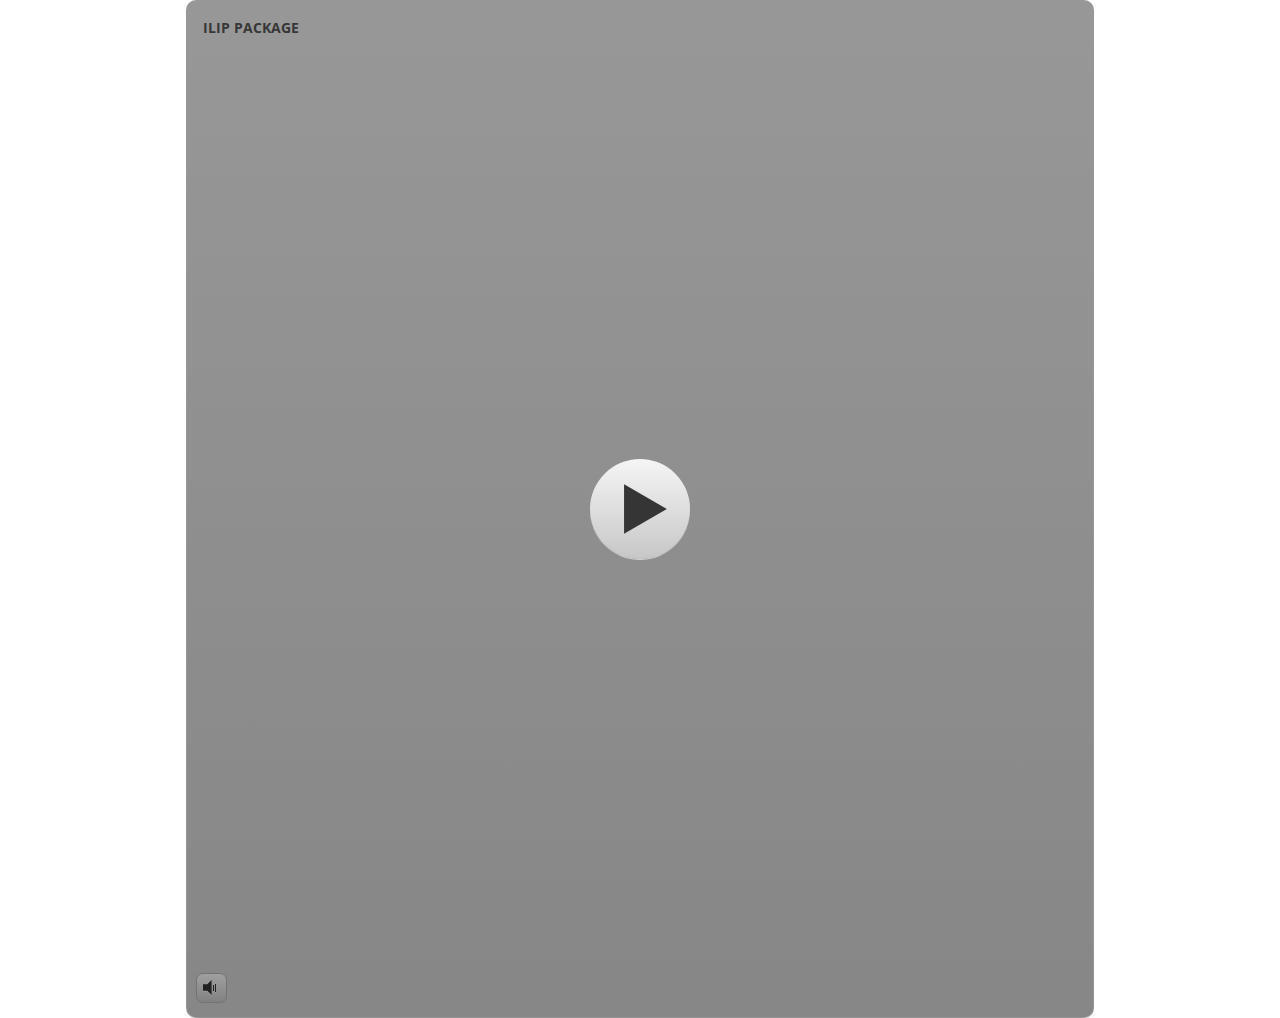
<file: index.html>
<!DOCTYPE html>
<html lang="en-US">
<head>
  <meta charset="utf-8">
  <!-- Created using Storyline 3 - http://www.articulate.com  -->
  <!-- version: 3.10.22406.0 -->
  <title>ILIP PACKAGE</title>
  <meta http-equiv="x-ua-compatible" content="IE=edge" />
  <meta name="viewport" content="width=device-width, initial-scale=1.0, user-scalable=no, shrink-to-fit=no, minimal-ui" />
  <meta name="apple-mobile-web-app-capable" content="yes" />
  <style>
    html, body { height: 100%; padding: 0; margin: 0 }
    #app { height: 100%; width: 100%; }
  </style>
  
  <script>window.THREE = { };</script>
</head>
<body style="background: #FFFFFF" class="cs-HTML theme-classic">
  <!-- 360 -->
  <script>!function(e){function n(e,i){return e.test(i)}function i(e){var i=e||navigator.userAgent,o=i.split("[FBAN");if(void 0!==o[1]&&(i=o[0]),this.apple={phone:n(t,i),ipod:n(d,i),tablet:!n(t,i)&&n(s,i),device:n(t,i)||n(d,i)||n(s,i)},this.amazon={phone:n(h,i),tablet:!n(h,i)&&n(a,i),device:n(h,i)||n(a,i)},this.android={phone:n(h,i)||n(b,i),tablet:!n(h,i)&&!n(b,i)&&(n(a,i)||n(r,i)),device:n(h,i)||n(a,i)||n(b,i)||n(r,i)},this.windows={phone:n(l,i),tablet:n(p,i),device:n(l,i)||n(p,i)},this.other={blackberry:n(f,i),blackberry10:n(u,i),opera:n(c,i),firefox:n(A,i),chrome:n(w,i),device:n(f,i)||n(u,i)||n(c,i)||n(A,i)||n(w,i)},this.seven_inch=n(v,i),this.any=this.apple.device||this.android.device||this.windows.device||this.other.device||this.seven_inch,this.phone=this.apple.phone||this.android.phone||this.windows.phone,this.tablet=this.apple.tablet||this.android.tablet||this.windows.tablet,"undefined"==typeof window)return this}function o(){var e=new i;return e.Class=i,e}var t=/iPhone/i,d=/iPod/i,s=/iPad/i,b=/(?=.*\bAndroid\b)(?=.*\bMobile\b)/i,r=/Android/i,h=/(?=.*\bAndroid\b)(?=.*\bSD4930UR\b)/i,a=/(?=.*\bAndroid\b)(?=.*\b(?:KFOT|KFTT|KFJWI|KFJWA|KFSOWI|KFTHWI|KFTHWA|KFAPWI|KFAPWA|KFARWI|KFASWI|KFSAWI|KFSAWA)\b)/i,l=/IEMobile/i,p=/(?=.*\bWindows\b)(?=.*\bARM\b)/i,f=/BlackBerry/i,u=/BB10/i,c=/Opera Mini/i,w=/(CriOS|Chrome)(?=.*\bMobile\b)/i,A=/(?=.*\bFirefox\b)(?=.*\bMobile\b)/i,v=new RegExp("(?:Nexus 7|BNTV250|Kindle Fire|Silk|GT-P1000)","i");"undefined"!=typeof module&&module.exports&&"undefined"==typeof window?module.exports=i:"undefined"!=typeof module&&module.exports&&"undefined"!=typeof window?module.exports=o():"function"==typeof define&&define.amd?define("isMobile",[],e.isMobile=o()):e.isMobile=o()}(this);
    window.isMobile.apple.tablet = window.isMobile.apple.tablet ||
      (navigator.platform === 'MacIntel' && navigator.maxTouchPoints > 1);
    window.isMobile.apple.device = window.isMobile.apple.device || window.isMobile.apple.tablet;
    window.isMobile.tablet = window.isMobile.tablet || window.isMobile.apple.tablet;
    window.isMobile.any = window.isMobile.any || window.isMobile.apple.tablet;
  </script>

  <div id="focus-sink" aria-hidden="true" tabIndex=-1"></div>

  <div id="preso"></div>
  <script>
    window.DS = {};
    window.globals = {
      DATA_PATH_BASE: '',
      HAS_FRAME: true,
      HAS_SLIDE: true,

      lmsPresent: true,
      tinCanPresent: false,
      cmi5Present: false,
      aoSupport: false,
      scale: 'noscale',
      captureRc: false,
      browserSize: 'optimal',
      bgColor: '#FFFFFF',
      features: '',
      themeName: 'classic',
      preloaderColor: '#FFFFFF',
      suppressAnalytics: false,
      productChannel: 'perpetual',
      publishSource: 'storyline',
      aid: '',
      cid: 'a5cf6a0e-8867-47a8-89ee-913039ba1c52',
      playerVersion: '3.10.22406.0',
      maxIosVideoElements: 5,

      
      parseParams: function(qs) {
        if (window.globals.parsedParams != null) {
          return window.globals.parsedParams;
        }
        qs = (qs || window.location.search.substr(1)).split('+').join(' ');
        var params = {},
            tokens,
            re = /[?&]?([^=]+)=([^&]*)/g;

        while (tokens = re.exec(qs)) {
          params[decodeURIComponent(tokens[1]).trim()] =
            decodeURIComponent(tokens[2]).trim();
        }
        window.globals.parsedParams = params;
        return params;
      }

    };

    (function() {

      var classTypes = [ 'desktop', 'mobile', 'phone', 'tablet' ];

      var addDeviceClasses = function(prefix, testObj) {
        var curr, i;
        for (i = 0; i < classTypes.length; i++) {
          curr = classTypes[i];
          if (testObj[curr]) {
            document.body.classList.add(prefix + curr);
          }
        }
      };

      var params = window.globals.parseParams(),
          isDevicePreview = params.devicepreview === '1',
          isPhoneOverride = params.deviceType === 'phone' || (isDevicePreview && params.phone == '1'),
          isTabletOverride = (params.deviceType === 'tablet' || isDevicePreview) && !isPhoneOverride,
          isMobileOverride = isPhoneOverride || isTabletOverride;

      var deviceView = {
        desktop: !window.isMobile.any && !isMobileOverride,
        mobile: window.isMobile.any || isMobileOverride,
        phone: isPhoneOverride || (window.isMobile.phone && !isTabletOverride),
        tablet: isTabletOverride || window.isMobile.tablet
      };

      window.globals.deviceView = deviceView;
      window.isMobile.desktop = !window.isMobile.any;
      window.isMobile.mobile = window.isMobile.any;

      addDeviceClasses('view-', deviceView);

    })();
  </script>
  
  <script src='story_content/user.js' type=text/javascript></script>
  <div class="slide-loader"></div>

  <script type="text/javascript">
    if (window.globals.deviceView.isMobile) { var doc = document, loader = doc.body.querySelector('.slide-loader'); [ 1, 2, 3 ].forEach(function(n) { var d = doc.createElement('div'); d.style.backgroundColor = window.globals.preloaderColor; d.classList.add('mobile-loader-dot'); d.classList.add('dot' + n); loader.appendChild(d); }); }
  </script>

  <div class="mobile-load-title-overlay" style="display: none">
    <div class="mobile-load-title">ILIP PACKAGE</div>
  </div>

  <div class="mobile-chrome-warning"></div>

  <script>
    
    if (window.autoSpider && window.vInterfaceObject) {
      document.querySelector('.mobile-load-title-overlay').style.display = 'none';
    }
  </script>

  

  <link rel="stylesheet" href="html5/data/css/output.min.css" data-noprefix />
</body>
<script src="html5/lib/scripts/ds-bootstrap.min.js"></script>
</html>
</file>
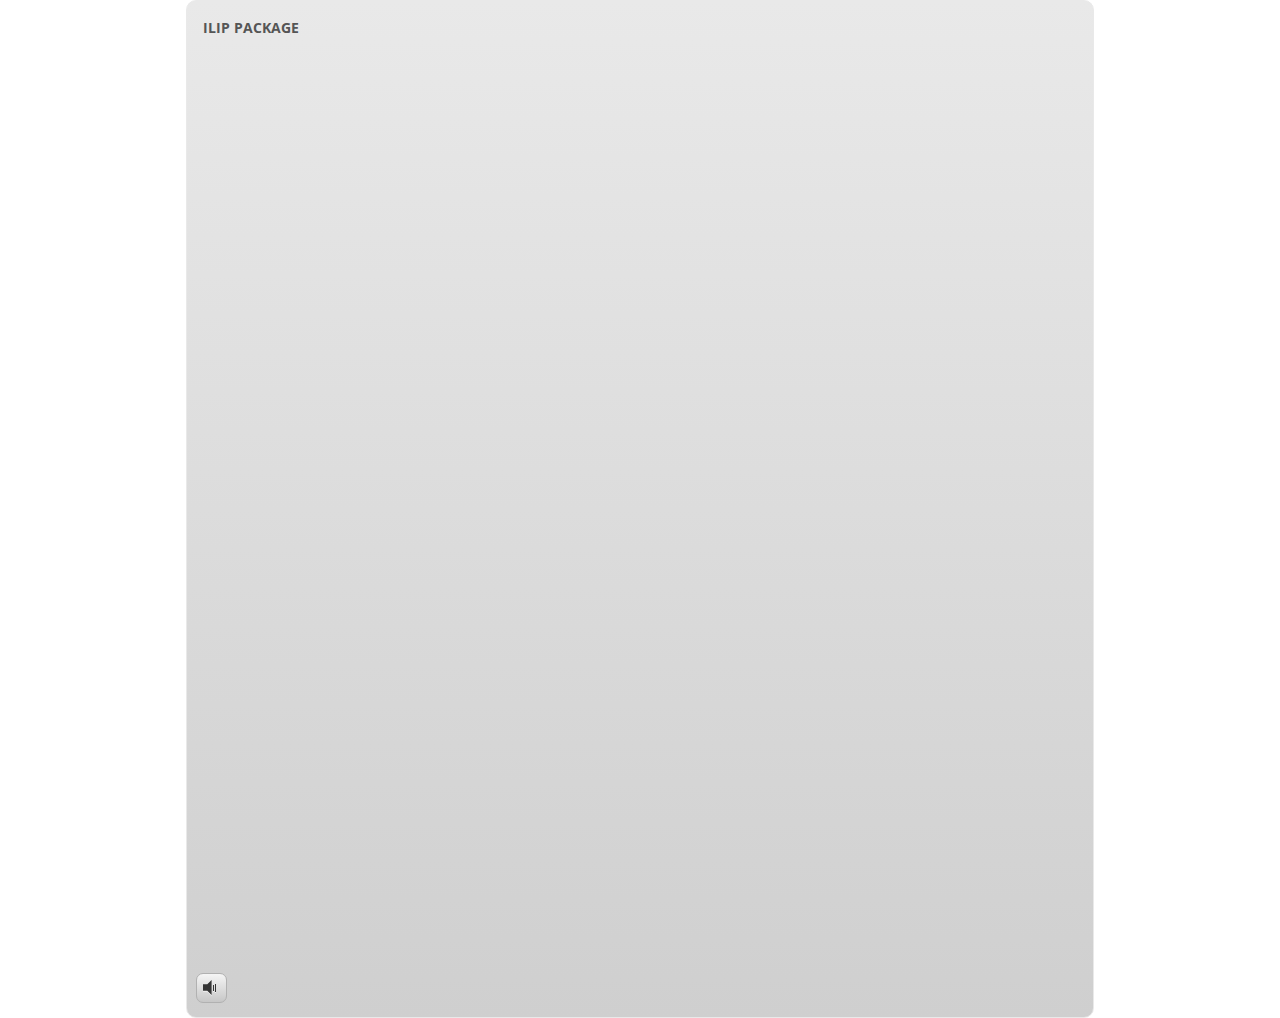
<file: index_lms.html>
<!DOCTYPE html>
<html lang="en-US">
<head>
  <meta charset="utf-8">
  <!-- Created using Storyline 3 - http://www.articulate.com  -->
  <!-- version: 3.10.22406.0 -->
  <title>ILIP PACKAGE</title>
  <meta http-equiv="x-ua-compatible" content="IE=edge" />
  <meta name="viewport" content="width=device-width, initial-scale=1.0, user-scalable=no, shrink-to-fit=no, minimal-ui" />
  <meta name="apple-mobile-web-app-capable" content="yes" />
  <style>
    html, body { height: 100%; padding: 0; margin: 0 }
    #app { height: 100%; width: 100%; }
  </style>
  <script src="lms/APIConstants.js" charset="utf-8"></script>
        <script src="lms/Configuration.js" charset="utf-8"></script>
        <script src="lms/UtilityFunctions.js" charset="utf-8"></script>
        <script src="lms/SCORM2004Functions.js" charset="utf-8"></script>
        <script src="lms/SCORMFunctions.js" charset="utf-8"></script>
        <script src="lms/AICCFunctions.js" charset="utf-8"></script>
        <script src="lms/NONEFunctions.js" charset="utf-8"></script>
        <script src="lms/LMSAPI.js" charset="utf-8"></script>
        <script src="lms/API.js" charset="utf-8"></script>

        <script>
          strContentLocation = "story.html";
          window.scormdriver_content = window;
          function LoadContent(){}
        </script>
  <script>window.THREE = { };</script>
</head>
<body style="background: #FFFFFF" class="cs-HTML theme-classic">
  <!-- 360 -->
  <script>!function(e){function n(e,i){return e.test(i)}function i(e){var i=e||navigator.userAgent,o=i.split("[FBAN");if(void 0!==o[1]&&(i=o[0]),this.apple={phone:n(t,i),ipod:n(d,i),tablet:!n(t,i)&&n(s,i),device:n(t,i)||n(d,i)||n(s,i)},this.amazon={phone:n(h,i),tablet:!n(h,i)&&n(a,i),device:n(h,i)||n(a,i)},this.android={phone:n(h,i)||n(b,i),tablet:!n(h,i)&&!n(b,i)&&(n(a,i)||n(r,i)),device:n(h,i)||n(a,i)||n(b,i)||n(r,i)},this.windows={phone:n(l,i),tablet:n(p,i),device:n(l,i)||n(p,i)},this.other={blackberry:n(f,i),blackberry10:n(u,i),opera:n(c,i),firefox:n(A,i),chrome:n(w,i),device:n(f,i)||n(u,i)||n(c,i)||n(A,i)||n(w,i)},this.seven_inch=n(v,i),this.any=this.apple.device||this.android.device||this.windows.device||this.other.device||this.seven_inch,this.phone=this.apple.phone||this.android.phone||this.windows.phone,this.tablet=this.apple.tablet||this.android.tablet||this.windows.tablet,"undefined"==typeof window)return this}function o(){var e=new i;return e.Class=i,e}var t=/iPhone/i,d=/iPod/i,s=/iPad/i,b=/(?=.*\bAndroid\b)(?=.*\bMobile\b)/i,r=/Android/i,h=/(?=.*\bAndroid\b)(?=.*\bSD4930UR\b)/i,a=/(?=.*\bAndroid\b)(?=.*\b(?:KFOT|KFTT|KFJWI|KFJWA|KFSOWI|KFTHWI|KFTHWA|KFAPWI|KFAPWA|KFARWI|KFASWI|KFSAWI|KFSAWA)\b)/i,l=/IEMobile/i,p=/(?=.*\bWindows\b)(?=.*\bARM\b)/i,f=/BlackBerry/i,u=/BB10/i,c=/Opera Mini/i,w=/(CriOS|Chrome)(?=.*\bMobile\b)/i,A=/(?=.*\bFirefox\b)(?=.*\bMobile\b)/i,v=new RegExp("(?:Nexus 7|BNTV250|Kindle Fire|Silk|GT-P1000)","i");"undefined"!=typeof module&&module.exports&&"undefined"==typeof window?module.exports=i:"undefined"!=typeof module&&module.exports&&"undefined"!=typeof window?module.exports=o():"function"==typeof define&&define.amd?define("isMobile",[],e.isMobile=o()):e.isMobile=o()}(this);
    window.isMobile.apple.tablet = window.isMobile.apple.tablet ||
      (navigator.platform === 'MacIntel' && navigator.maxTouchPoints > 1);
    window.isMobile.apple.device = window.isMobile.apple.device || window.isMobile.apple.tablet;
    window.isMobile.tablet = window.isMobile.tablet || window.isMobile.apple.tablet;
    window.isMobile.any = window.isMobile.any || window.isMobile.apple.tablet;
  </script>

  <div id="focus-sink" aria-hidden="true" tabIndex=-1"></div>

  <div id="preso"></div>
  <script>
    window.DS = {};
    window.globals = {
      DATA_PATH_BASE: '',
      HAS_FRAME: true,
      HAS_SLIDE: true,

      lmsPresent: true,
      tinCanPresent: false,
      cmi5Present: false,
      aoSupport: false,
      scale: 'noscale',
      captureRc: false,
      browserSize: 'optimal',
      bgColor: '#FFFFFF',
      features: '',
      themeName: 'classic',
      preloaderColor: '#FFFFFF',
      suppressAnalytics: false,
      productChannel: 'perpetual',
      publishSource: 'storyline',
      aid: '',
      cid: 'a5cf6a0e-8867-47a8-89ee-913039ba1c52',
      playerVersion: '3.10.22406.0',
      maxIosVideoElements: 5,

      
      parseParams: function(qs) {
        if (window.globals.parsedParams != null) {
          return window.globals.parsedParams;
        }
        qs = (qs || window.location.search.substr(1)).split('+').join(' ');
        var params = {},
            tokens,
            re = /[?&]?([^=]+)=([^&]*)/g;

        while (tokens = re.exec(qs)) {
          params[decodeURIComponent(tokens[1]).trim()] =
            decodeURIComponent(tokens[2]).trim();
        }
        window.globals.parsedParams = params;
        return params;
      }

    };

    (function() {

      var classTypes = [ 'desktop', 'mobile', 'phone', 'tablet' ];

      var addDeviceClasses = function(prefix, testObj) {
        var curr, i;
        for (i = 0; i < classTypes.length; i++) {
          curr = classTypes[i];
          if (testObj[curr]) {
            document.body.classList.add(prefix + curr);
          }
        }
      };

      var params = window.globals.parseParams(),
          isDevicePreview = params.devicepreview === '1',
          isPhoneOverride = params.deviceType === 'phone' || (isDevicePreview && params.phone == '1'),
          isTabletOverride = (params.deviceType === 'tablet' || isDevicePreview) && !isPhoneOverride,
          isMobileOverride = isPhoneOverride || isTabletOverride;

      var deviceView = {
        desktop: !window.isMobile.any && !isMobileOverride,
        mobile: window.isMobile.any || isMobileOverride,
        phone: isPhoneOverride || (window.isMobile.phone && !isTabletOverride),
        tablet: isTabletOverride || window.isMobile.tablet
      };

      window.globals.deviceView = deviceView;
      window.isMobile.desktop = !window.isMobile.any;
      window.isMobile.mobile = window.isMobile.any;

      addDeviceClasses('view-', deviceView);

    })();
  </script>
  
  <script src='story_content/user.js' type=text/javascript></script>
  <div class="slide-loader"></div>

  <script type="text/javascript">
    if (window.globals.deviceView.isMobile) { var doc = document, loader = doc.body.querySelector('.slide-loader'); [ 1, 2, 3 ].forEach(function(n) { var d = doc.createElement('div'); d.style.backgroundColor = window.globals.preloaderColor; d.classList.add('mobile-loader-dot'); d.classList.add('dot' + n); loader.appendChild(d); }); }
  </script>

  <div class="mobile-load-title-overlay" style="display: none">
    <div class="mobile-load-title">ILIP PACKAGE</div>
  </div>

  <div class="mobile-chrome-warning"></div>

  <script>
    
    if (window.autoSpider && window.vInterfaceObject) {
      document.querySelector('.mobile-load-title-overlay').style.display = 'none';
    }
  </script>

  <iframe name="AICCComm" src="lms/AICCComm.html" style="display:none;"></iframe>
        <iframe name="rusticisoftware_aicc_results" src="lms/blank.html" style="display:none;"></iframe>
        <iframe name="NothingFrame" src="lms/blank.html" style="display:none;"></iframe>

  <link rel="stylesheet" href="html5/data/css/output.min.css" data-noprefix />
</body>
<script src="html5/lib/scripts/ds-bootstrap.min.js"></script>
</html>
</file>
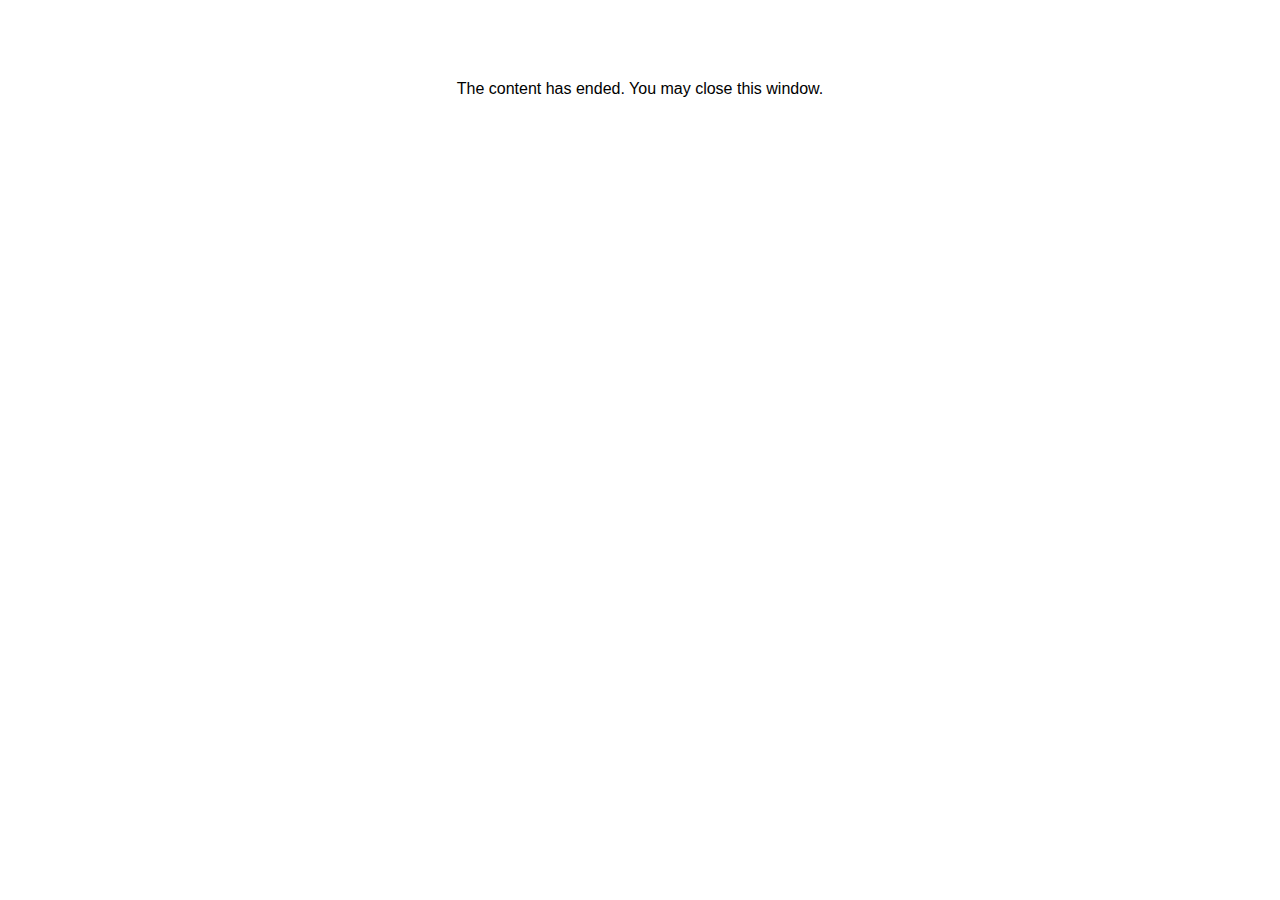
<file: lms/goodbye.html>
<html><body bgcolor="#ffffff">
<center>
<br><br><br><br><font face="Open Sans, articulate, tahoma, arial" size="3" color: "#333333">
The content has ended. You may close this window.
</font>
</center>
</body></html>
</file>
<file: html5/data/css/output.min.css>
@font-face {
  font-family: 'Open SansBold CharsBold1AB02ED8';
  src: url('[data-uri]');
  font-style: normal;
  font-weight: normal;
}
@font-face {
  font-family: 'Open Sans Charset1_ 6dB3572785C';
  src: url('[data-uri]');
  font-style: normal;
  font-weight: normal;
}
@font-face {
  font-family: 'Open SansBoldItalItalic36FFF77D';
  src: url('[data-uri]');
  font-style: normal;
  font-weight: normal;
}
@font-face {
  font-family: 'Arial Charset1_ 5a3u0raD8C76E38';
  src: url('[data-uri]');
  font-style: normal;
  font-weight: normal;
}
@font-face {
  font-family: 'Wingdings Charset1_ 61n70E93964';
  src: url('[data-uri]');
  font-style: normal;
  font-weight: normal;
}
@font-face {
  font-family: 'Times New RomanBoldBold8F71B711';
  src: url('[data-uri]');
  font-style: normal;
  font-weight: normal;
}
@font-face {
  font-family: 'Times New Roman Charset0B561631';
  src: url('[data-uri]');
  font-style: normal;
  font-weight: normal;
}
@font-face {
  font-family: 'Times New RomanItItalic9714D1B6';
  src: url('[data-uri]');
  font-style: normal;
  font-weight: normal;
}
@font-face {
  font-family: 'Open Sans Charset0_v9TY33EDE6F2';
  src: url('[data-uri]');
  font-style: normal;
  font-weight: normal;
}
@font-face {
  font-family: 'Open SansBold CharsBoldE47A47C6';
  src: url('[data-uri]');
  font-style: normal;
  font-weight: normal;
}
.cs-npnxnanbnsnfns00000000101 .cs-infopanel  {
  box-shadow: 0 1px 0 rgba(184, 184, 184, 1);
  background: rgba(255, 255, 255, 1);
}
.cs-npnxnanbnsnfns00000000101 .cs-infopanel .cs-link {
  color: rgba(124, 34, 128, 1);
}
.cs-npnxnanbnsnfns00000000101 .cs-infopanel .cs-link:hover {
  color: rgba(0, 0, 238, 1);
}
.cs-npnxnanbnsnfns00000000101 .cs-infopanel .cs-name {
  color: rgba(68, 68, 68, 1);
}
.cs-npnxnanbnsnfns00000000101 .cs-infopanel .cs-title {
  color: rgba(153, 153, 153, 1);
}
.cs-npnxnanbnsnfns00000000101 .cs-infopanelpopup  {
  box-shadow: 0 1px 0 rgba(184, 184, 184, 1);
  background: linear-gradient(180deg, rgba(233, 233, 233, 1) 0%, rgba(207, 207, 207, 1) 100%);
}
.cs-npnxnanbnsnfns00000000101 .cs-infopanelpopup .cs-link {
  color: rgba(124, 34, 128, 1);
}
.cs-npnxnanbnsnfns00000000101 .cs-infopanelpopup .cs-link:hover {
  color: rgba(0, 0, 238, 1);
}
.cs-npnxnanbnsnfns00000000101 .cs-infopanelpopup .cs-name {
  color: rgba(68, 68, 68, 1);
}
.cs-npnxnanbnsnfns00000000101 .cs-infopanelpopup .cs-bio {
  color: rgba(153, 153, 153, 1);
}
.cs-npnxnanbnsnfns00000000101 .cs-timer  {
  color: rgba(85, 85, 85, 1);
}
.cs-npnxnanbnsnfns00000000101 .cs-duration stop:first-child {
  stop-color: rgba(0, 215, 255, 1);
}
.cs-npnxnanbnsnfns00000000101 .cs-duration stop:last-child {
  stop-color: rgba(0, 171, 255, 1);
}
.cs-npnxnanbnsnfns00000000101 .cs-elapsed stop:first-child {
  stop-color: rgba(254, 227, 71, 1);
}
.cs-npnxnanbnsnfns00000000101 .cs-elapsed stop:last-child {
  stop-color: rgba(252, 204, 42, 1);
}
.cs-npnxnanbnsnfns00000000101 .cs-timer .cs-pie .cs-innerstroke {
  stroke: rgba(199, 199, 199, 1);
}
.cs-npnxnanbnsnfns00000000101 .cs-timer .cs-pie .cs-innerborder {
  stroke: rgba(255, 255, 255, 1);
}
.cs-npnxnanbnsnfns00000000101 .cs-window  {
  box-shadow: 0 8px 5px rgba(0, 0, 0, 0.2);
  border-color: rgba(234, 234, 234, 1);
  background: rgba(243, 243, 243, 1);
  color: rgba(85, 85, 85, 1);
}
.cs-npnxnanbnsnfns00000000101 .cs-window .cs-diva {
  border-color: rgba(247, 247, 247, 1);
}
.cs-npnxnanbnsnfns00000000101 .cs-window .cs-divb {
  border-color: rgba(211, 211, 211, 1);
}
.cs-npnxnanbnsnfns00000000101 .cs-editor .cs-editor-slide {
  color: rgba(85, 85, 85, 1);
}
.cs-npnxnanbnsnfns00000000101 .cs-editor .cs-editor-html {
  color: rgba(68, 68, 68, 1);
}
.cs-npnxnanbnsnfns00000000101 .cs-editor .cs-editor-button {
  text-shadow: 0 1px 0 rgba(240, 240, 240, 1);
  color: rgba(53, 53, 53, 1);
  border-color: rgba(177, 177, 177, 1);
  background: linear-gradient(180deg, rgba(245, 245, 245, 1) 0%, rgba(199, 199, 199, 1) 100%);
}
.cs-npnxnanbnsnfns00000000101 .cs-editor .cs-editor-button:hover {
  background: linear-gradient(180deg, rgba(242, 242, 242, 1) 0%, rgba(175, 175, 175, 1) 100%);
}
.cs-npnxnanbnsnfns00000000101 .cs-editor .cs-editor-button:active {
  background: linear-gradient(180deg, rgba(199, 199, 199, 1) 0%, rgba(244, 244, 244, 1) 100%);
}
.cs-npnxnanbnsnfns00000000101 .cs-listitem  {
  color: rgba(53, 53, 53, 1);
  border-color: rgba(223, 223, 223, 1);
}
.cs-npnxnanbnsnfns00000000101 .cs-listitem.cs-viewed {
  color: rgba(144, 144, 144, 1);
}
.cs-npnxnanbnsnfns00000000101 .cs-listitem.cs-selected {
  color: rgba(53, 53, 53, 1);
  background: rgba(192, 226, 241, 1);
}
.cs-npnxnanbnsnfns00000000101 .cs-listitem.cs-selected:hover {
  background: rgba(192, 226, 241, 1);
}
.cs-npnxnanbnsnfns00000000101 .cs-listitem.cs-selected.hover {
  background: rgba(192, 226, 241, 1);
}
.cs-npnxnanbnsnfns00000000101 .cs-listitem.cs-selected:focus {
  background: rgba(192, 226, 241, 1);
}
.cs-npnxnanbnsnfns00000000101 .cs-listitem .cs-icon-carrot {
  fill: rgba(53, 53, 53, 1);
}
.cs-npnxnanbnsnfns00000000101 .cs-listitem .cs-icon-carrot .cs-shadow {
  fill: rgba(255, 255, 255, 1);
}
.cs-npnxnanbnsnfns00000000101 .cs-listitem:hover {
  background: rgba(230, 230, 230, 1);
}
.cs-npnxnanbnsnfns00000000101 .cs-listitem.hover {
  background: rgba(230, 230, 230, 1);
}
.cs-npnxnanbnsnfns00000000101 .cs-listitem:focus {
  background: rgba(230, 230, 230, 1);
}
.cs-npnxnanbnsnfns00000000101 .cs-glossary  {
  color: rgba(53, 53, 53, 1);
}
.cs-npnxnanbnsnfns00000000101 .cs-glossary .cs-scrolling-panel {
  background: rgba(231, 231, 231, 1);
}
.cs-npnxnanbnsnfns00000000101 .cs-glossary .cs-term.cs-selected .cs-choice-list-trigger {
  color: rgba(53, 53, 53, 1);
  background: rgba(192, 226, 241, 1);
}
.cs-npnxnanbnsnfns00000000101 .cs-glossary .cs-term.cs-selected .cs-choice-list-trigger:focus {
  color: rgba(53, 53, 53, 1);
  background: rgba(192, 226, 241, 1);
}
.cs-npnxnanbnsnfns00000000101 .cs-glossary .cs-term:hover .cs-choice-list-trigger {
  background: rgba(230, 230, 230, 1);
}
.cs-npnxnanbnsnfns00000000101 .cs-glossary .cs-term.hover .cs-choice-list-trigger {
  background: rgba(230, 230, 230, 1);
}
.cs-npnxnanbnsnfns00000000101 .cs-glossary .cs-term .cs-choice-list-trigger:focus {
  background: rgba(230, 230, 230, 1);
}
.cs-npnxnanbnsnfns00000000101 .cs-glossary .cs-diva {
  border-color: rgba(226, 226, 226, 1);
}
.cs-npnxnanbnsnfns00000000101 .cs-glossary .cs-divb {
  border-color: rgba(226, 226, 226, 1);
}
.cs-npnxnanbnsnfns00000000101 .cs-glossary .cs-divc {
  border-color: rgba(250, 250, 250, 1);
}
.cs-npnxnanbnsnfns00000000101 .cs-glossary .cs-heading {
  color: rgba(68, 68, 68, 1);
}
.cs-npnxnanbnsnfns00000000101 .cs-resource .cs-separator {
  border-color: rgba(224, 224, 224, 1);
}
.cs-npnxnanbnsnfns00000000101 .cs-outline  {
  color: rgba(68, 68, 68, 1);
}
.cs-npnxnanbnsnfns00000000101 .cs-outline .cs-diva {
  border-color: rgba(198, 198, 198, 1);
}
.cs-npnxnanbnsnfns00000000101 .cs-outline .cs-divb {
  border-color: rgba(249, 249, 249, 1);
}
.cs-npnxnanbnsnfns00000000101 .cs-outline .cs-divc {
  border-color: rgba(225, 225, 225, 1);
}
.cs-npnxnanbnsnfns00000000101 .cs-outline .cs-search-filter:hover {
  color: rgba(0, 0, 238, 1);
}
.cs-npnxnanbnsnfns00000000101 .cs-outline .cs-search-filter.hover {
  color: rgba(0, 0, 238, 1);
}
.cs-npnxnanbnsnfns00000000101 .cs-transcript  {
  color: rgba(68, 68, 68, 1);
}
.cs-npnxnanbnsnfns00000000101 .cs-transcript .cs-div {
  border-color: rgba(225, 225, 225, 1);
}
.cs-npnxnanbnsnfns00000000101 .cs-tabs:not(.topmenu-item) {
  color: rgba(85, 85, 85, 1);
}
.cs-npnxnanbnsnfns00000000101 .cs-tabs .cs-inner-button:not(.topmenu-item) {
  text-shadow: 0 1px 0 rgba(240, 240, 240, 1);
}
.cs-npnxnanbnsnfns00000000101 .cs-tabs:hover:not(.topmenu-item) {
  color: rgba(51, 51, 51, 1);
}
.cs-npnxnanbnsnfns00000000101 .cs-tabs.cs-selected {
  background: rgba(243, 243, 243, 1);
  color: rgba(51, 51, 51, 1);
}
.cs-npnxnanbnsnfns00000000101 .cs-seekcontrol  {
  background: linear-gradient(180deg, rgba(245, 245, 245, 1) 0%, rgba(199, 199, 199, 1) 100%);
  border-color: rgba(177, 177, 177, 1);
}
.cs-npnxnanbnsnfns00000000101 .cs-seekcontrol .cs-button:hover .cs-icon {
  fill: rgba(85, 85, 85, 1);
}
.cs-npnxnanbnsnfns00000000101 .cs-seekcontrol .cs-button.hover .cs-icon {
  fill: rgba(85, 85, 85, 1);
}
.cs-npnxnanbnsnfns00000000101 .cs-seekcontrol .cs-button .cs-icon-shadow {
  fill: rgba(240, 240, 240, 1);
}
.cs-npnxnanbnsnfns00000000101 .cs-seekcontrol .cs-button .cs-icon {
  fill: rgba(45, 45, 45, 1);
}
.cs-npnxnanbnsnfns00000000101 .cs-seekcontrol .cs-seek .cs-fill {
  background: rgba(255, 255, 255, 1);
}
.cs-npnxnanbnsnfns00000000101 .cs-seekcontrol .cs-seek {
  background: rgba(231, 231, 231, 1);
  border-color: rgba(184, 184, 184, 1);
}
.cs-npnxnanbnsnfns00000000101 .cs-searchinput .cs-input {
  color: rgba(138, 138, 138, 1);
  border-color: rgba(173, 173, 173, 1);
  background: rgba(223, 223, 223, 1);
}
.cs-npnxnanbnsnfns00000000101 .cs-searchinput .cs-input:focus {
  color: rgba(51, 51, 51, 1);
  background: rgba(250, 250, 250, 1);
}
.cs-npnxnanbnsnfns00000000101 .cs-searchinput .cs-input:hover {
  box-shadow: inset 0 0 1px 0 rgba(107, 248, 255, 1);
}
.cs-npnxnanbnsnfns00000000101 .cs-searchinput .cs-input.hover {
  box-shadow: inset 0 0 1px 0 rgba(107, 248, 255, 1);
}
.cs-npnxnanbnsnfns00000000101 .cs-searchinput .cs-button .cs-icon {
  fill: rgba(138, 138, 138, 1);
}
.cs-npnxnanbnsnfns00000000101 .cs-searchinput .cs-button:hover {
  fill: linear-gradient(180deg, rgba(245, 245, 245, 1) 0%, rgba(199, 199, 199, 1) 100%);
}
.cs-npnxnanbnsnfns00000000101 .cs-searchinput .cs-button.hover {
  fill: linear-gradient(180deg, rgba(245, 245, 245, 1) 0%, rgba(199, 199, 199, 1) 100%);
}
.cs-npnxnanbnsnfns00000000101 .cs-menu  {
  box-shadow: 0 1px 0 rgba(184, 184, 184, 1);
  background: rgba(243, 243, 243, 1);
}
.cs-npnxnanbnsnfns00000000101 .cs-topmenu-item.active .cs-tab {
  background: rgba(243, 243, 243, 1);
}
.cs-npnxnanbnsnfns00000000101 .cs-logo  {
  box-shadow: 0 1px 0 rgba(184, 184, 184, 1);
  background: rgba(255, 255, 255, 1);
}
.cs-npnxnanbnsnfns00000000101 .cs-checkbox  {
  color: rgba(68, 68, 68, 1);
}
.cs-npnxnanbnsnfns00000000101 .cs-checkbox:hover {
  border-color: rgba(107, 248, 255, 1);
}
.cs-npnxnanbnsnfns00000000101 .cs-checkbox.hover {
  border-color: rgba(107, 248, 255, 1);
}
.cs-npnxnanbnsnfns00000000101 .cs-checkbox .cs-box {
  color: rgba(255, 255, 255, 1);
  border-color: rgba(184, 184, 184, 1);
}
.cs-npnxnanbnsnfns00000000101 .cs-checkbox .cs-box:checked::after {
  color: rgba(51, 204, 0, 1);
}
.cs-npnxnanbnsnfns00000000101 .cs-button  {
  text-shadow: 0 1px 0 rgba(240, 240, 240, 1);
  color: rgba(53, 53, 53, 1);
  border-color: rgba(177, 177, 177, 1);
  background: linear-gradient(180deg, rgba(245, 245, 245, 1) 0%, rgba(199, 199, 199, 1) 100%);
  box-shadow: 0 1px 0 rgba(207, 207, 207, 1);
}
.cs-npnxnanbnsnfns00000000101 .cs-button .cs-icon {
  fill: rgba(53, 53, 53, 1);
}
.cs-npnxnanbnsnfns00000000101 .cs-button .cs-icon-shadow {
  fill: rgba(240, 240, 240, 1);
}
.cs-npnxnanbnsnfns00000000101 .cs-button:hover {
  background: linear-gradient(180deg, rgba(242, 242, 242, 1) 0%, rgba(175, 175, 175, 1) 100%);
}
.cs-npnxnanbnsnfns00000000101 .cs-button.hover {
  background: linear-gradient(180deg, rgba(242, 242, 242, 1) 0%, rgba(175, 175, 175, 1) 100%);
}
.cs-npnxnanbnsnfns00000000101 .cs-button:active {
  background: linear-gradient(180deg, rgba(199, 199, 199, 1) 0%, rgba(244, 244, 244, 1) 100%);
}
.cs-npnxnanbnsnfns00000000101 .cs-button.cs-disabled:hover {
  background: linear-gradient(180deg, rgba(245, 245, 245, 1) 0%, rgba(199, 199, 199, 1) 100%);
}
.cs-npnxnanbnsnfns00000000101 .cs-button.cs-disabled.hover {
  background: linear-gradient(180deg, rgba(245, 245, 245, 1) 0%, rgba(199, 199, 199, 1) 100%);
}
.cs-npnxnanbnsnfns00000000101 .cs-button.cs-disabled:active {
  background: linear-gradient(180deg, rgba(245, 245, 245, 1) 0%, rgba(199, 199, 199, 1) 100%);
}
.cs-npnxnanbnsnfns00000000101 .cs-button.cs-volume:hover {
  background: linear-gradient(180deg, rgba(245, 245, 245, 1) 0%, rgba(199, 199, 199, 1) 100%);
}
.cs-npnxnanbnsnfns00000000101 .cs-button.cs-volume.hover {
  background: linear-gradient(180deg, rgba(245, 245, 245, 1) 0%, rgba(199, 199, 199, 1) 100%);
}
.cs-npnxnanbnsnfns00000000101 .cs-button.cs-volume:active {
  background: linear-gradient(180deg, rgba(245, 245, 245, 1) 0%, rgba(199, 199, 199, 1) 100%);
}
.cs-npnxnanbnsnfns00000000101.cs-base  {
  color: rgba(85, 85, 85, 1);
  border-color: rgba(233, 233, 233, 1);
  background: linear-gradient(180deg, rgba(233, 233, 233, 1) 0%, rgba(207, 207, 207, 1) 100%);
}
.cs-npnxnanbnsnfns00000000101.cs-base .cs-separator .cs-diva {
  background: rgba(211, 211, 211, 1);
}
.cs-npnxnanbnsnfns00000000101.cs-base .cs-separator .cs-divb {
  background: rgba(247, 247, 247, 1);
}
.cs-npnxnanbnsnfns00000000101.cs-base .cs-topmenu-item.active .cs-tab {
  border-color: rgba(211, 211, 211, 1);
}
.cs-npnxnanbnsnfns00000000101.cs-base .cs-topmenu-item.active .cs-panel {
  border-color: rgba(211, 211, 211, 1);
}
.cs-npnxnanbnsnfns00000000101.cs-base .cs-left {
  background: linear-gradient(180deg, rgba(219, 219, 219, 1) 0%, rgba(195, 195, 195, 1) 100%);
}
.cs-npnxnanbnsnfns00000000101.cs-base .cs-area-primary .cs-slide-container {
  background: linear-gradient(180deg, rgba(233, 233, 233, 1) 0%, rgba(207, 207, 207, 1) 100%);
}
.cs-npnxnanbnsnfns00000000101 .cs-volume::-moz-range-thumb {
  border-color: rgba(165, 165, 165, 1);
  box-shadow: inset 0 0 1px 0 rgba(212, 212, 212, 1);
  background: rgba(200, 200, 200, 1);
}
.cs-npnxnanbnsnfns00000000101 .cs-volume::-ms-thumb {
  border-color: rgba(165, 165, 165, 1);
  box-shadow: inset 0 0 1px 0 rgba(212, 212, 212, 1);
  background: rgba(200, 200, 200, 1);
}
.cs-npnxnanbnsnfns00000000101 .cs-volume::-webkit-slider-thumb {
  border-color: rgba(165, 165, 165, 1);
  box-shadow: inset 0 0 1px 0 rgba(212, 212, 212, 1);
  background: rgba(200, 200, 200, 1);
}
.cs-npnxnanbnsnfns00000000101 .cs-volume::-moz-range-track {
  border-color: rgba(242, 242, 242, 1);
  background: linear-gradient(180deg, rgba(188, 188, 188, 1) 0%, rgba(188, 188, 188, 1) 50.196%, rgba(195, 195, 195, 1) 100%);
}
.cs-npnxnanbnsnfns00000000101 .cs-volume::-ms-track {
  border-color: rgba(242, 242, 242, 1);
  background: linear-gradient(180deg, rgba(188, 188, 188, 1) 0%, rgba(188, 188, 188, 1) 50.196%, rgba(195, 195, 195, 1) 100%);
}
.cs-npnxnanbnsnfns00000000101 .cs-volume::-webkit-slider-runnable-track {
  border-color: rgba(242, 242, 242, 1);
  background: linear-gradient(180deg, rgba(188, 188, 188, 1) 0%, rgba(188, 188, 188, 1) 50.196%, rgba(195, 195, 195, 1) 100%);
}
body.show-focus .tab-focus-box {
  border-color: rgba(255, 255, 0, 1);
}
.skipnav {
  border-color: rgba(255, 255, 0, 1);
}
.fn-npnxnanbsnfns00001100101 {
  font-family: 'Open SansD6FFC9F9';
  -webkit-font-variant-ligatures: no-common-ligatures;
  font-variant-ligatures: no-common-ligatures;
}
.fn-pxabnsnfns00001100101 {
  font-family: 'Open SansD6FFC9F9';
  -webkit-font-variant-ligatures: no-common-ligatures;
  font-variant-ligatures: no-common-ligatures;
}
.fn-npxnabnsnfns00001100101 {
  font-family: 'Open SansD6FFC9F9';
  -webkit-font-variant-ligatures: no-common-ligatures;
  font-variant-ligatures: no-common-ligatures;
}
.fn-npnxnanbnsnfns00001100101 {
  font-family: 'Open SansD6FFC9F9';
  -webkit-font-variant-ligatures: no-common-ligatures;
  font-variant-ligatures: no-common-ligatures;
}
.fn-pxabnsnfns00001100100 {
  font-family: 'Open SansD6FFC9F9';
  -webkit-font-variant-ligatures: no-common-ligatures;
  font-variant-ligatures: no-common-ligatures;
}
.fn-npnxnanbnsnfns00000000101 {
  font-family: 'Open SansD6FFC9F9';
  -webkit-font-variant-ligatures: no-common-ligatures;
  font-variant-ligatures: no-common-ligatures;
}
.fn-npxnanbsnfns00000000101 {
  font-family: 'Open SansD6FFC9F9';
  -webkit-font-variant-ligatures: no-common-ligatures;
  font-variant-ligatures: no-common-ligatures;
}
.fn-pxabnsnfns00000000101 {
  font-family: 'Open SansD6FFC9F9';
  -webkit-font-variant-ligatures: no-common-ligatures;
  font-variant-ligatures: no-common-ligatures;
}
.fn-pxnanbsnfns00000000101 {
  font-family: 'Open SansD6FFC9F9';
  -webkit-font-variant-ligatures: no-common-ligatures;
  font-variant-ligatures: no-common-ligatures;
}
.fn-pnxnanbsnfns00000000101 {
  font-family: 'Open SansD6FFC9F9';
  -webkit-font-variant-ligatures: no-common-ligatures;
  font-variant-ligatures: no-common-ligatures;
}
.fn-npxnanbnsnfns00000000101 {
  font-family: 'Open SansD6FFC9F9';
  -webkit-font-variant-ligatures: no-common-ligatures;
  font-variant-ligatures: no-common-ligatures;
}
@font-face {
  font-family: 'Open SansD6FFC9F9';
  src: url('[data-uri]');
  font-style: normal;
  font-weight: bold;
}
@font-face {
  font-family: 'Open SansD6FFC9F9';
  src: url('[data-uri]');
  font-style: normal;
  font-weight: normal;
}
.cs-InvalidPromptSlide .cs-69R0VapQ9Py-InvalidPromptSlide-btn0 {
  color: rgba(53, 53, 53, 1);
  border-color: rgba(177, 177, 177, 1);
  background: linear-gradient(180deg, rgba(245, 245, 245, 1) 0%, rgba(199, 199, 199, 1) 100%);
  text-shadow: 0 1px 0 rgba(240, 240, 240, 1);
}
.cs-InvalidPromptSlide .cs-69R0VapQ9Py-InvalidPromptSlide-btn0 .cs-html {
  color: rgba(68, 68, 68, 1);
}
.cs-InvalidPromptSlide .cs-69R0VapQ9Py-InvalidPromptSlide-btn0 .cs-slide {
  border-color: rgba(85, 85, 85, 1);
}
.cs-InvalidPromptSlide .cs-69R0VapQ9Py-InvalidPromptSlide-btn0:hover {
  background: linear-gradient(180deg, rgba(242, 242, 242, 1) 0%, rgba(175, 175, 175, 1) 100%);
}
.cs-InvalidPromptSlide .cs-69R0VapQ9Py-InvalidPromptSlide-btn0:active {
  background: linear-gradient(180deg, rgba(199, 199, 199, 1) 0%, rgba(244, 244, 244, 1) 100%);
}
.cs-PrintPromptSlide .cs-69R0VapQ9Py-PrintPromptSlide-btn0 {
  color: rgba(53, 53, 53, 1);
  border-color: rgba(177, 177, 177, 1);
  background: linear-gradient(180deg, rgba(245, 245, 245, 1) 0%, rgba(199, 199, 199, 1) 100%);
  text-shadow: 0 1px 0 rgba(240, 240, 240, 1);
}
.cs-PrintPromptSlide .cs-69R0VapQ9Py-PrintPromptSlide-btn0 .cs-html {
  color: rgba(68, 68, 68, 1);
}
.cs-PrintPromptSlide .cs-69R0VapQ9Py-PrintPromptSlide-btn0 .cs-slide {
  border-color: rgba(85, 85, 85, 1);
}
.cs-PrintPromptSlide .cs-69R0VapQ9Py-PrintPromptSlide-btn0:hover {
  background: linear-gradient(180deg, rgba(242, 242, 242, 1) 0%, rgba(175, 175, 175, 1) 100%);
}
.cs-PrintPromptSlide .cs-69R0VapQ9Py-PrintPromptSlide-btn0:active {
  background: linear-gradient(180deg, rgba(199, 199, 199, 1) 0%, rgba(244, 244, 244, 1) 100%);
}
.cs-ScrollPromptSlide .cs-69R0VapQ9Py-ScrollPromptSlide-btn0 {
  color: rgba(53, 53, 53, 1);
  border-color: rgba(177, 177, 177, 1);
  background: linear-gradient(180deg, rgba(245, 245, 245, 1) 0%, rgba(199, 199, 199, 1) 100%);
  text-shadow: 0 1px 0 rgba(240, 240, 240, 1);
}
.cs-ScrollPromptSlide .cs-69R0VapQ9Py-ScrollPromptSlide-btn0 .cs-html {
  color: rgba(68, 68, 68, 1);
}
.cs-ScrollPromptSlide .cs-69R0VapQ9Py-ScrollPromptSlide-btn0 .cs-slide {
  border-color: rgba(85, 85, 85, 1);
}
.cs-ScrollPromptSlide .cs-69R0VapQ9Py-ScrollPromptSlide-btn0:hover {
  background: linear-gradient(180deg, rgba(242, 242, 242, 1) 0%, rgba(175, 175, 175, 1) 100%);
}
.cs-ScrollPromptSlide .cs-69R0VapQ9Py-ScrollPromptSlide-btn0:active {
  background: linear-gradient(180deg, rgba(199, 199, 199, 1) 0%, rgba(244, 244, 244, 1) 100%);
}
.cs-TimerPromptSlide-6iHQ2BOywOA .cs-69R0VapQ9Py-TimerPromptSlide-6iHQ2BOywOA-btn0 {
  color: rgba(53, 53, 53, 1);
  border-color: rgba(177, 177, 177, 1);
  background: linear-gradient(180deg, rgba(245, 245, 245, 1) 0%, rgba(199, 199, 199, 1) 100%);
  text-shadow: 0 1px 0 rgba(240, 240, 240, 1);
}
.cs-TimerPromptSlide-6iHQ2BOywOA .cs-69R0VapQ9Py-TimerPromptSlide-6iHQ2BOywOA-btn0 .cs-html {
  color: rgba(68, 68, 68, 1);
}
.cs-TimerPromptSlide-6iHQ2BOywOA .cs-69R0VapQ9Py-TimerPromptSlide-6iHQ2BOywOA-btn0 .cs-slide {
  border-color: rgba(85, 85, 85, 1);
}
.cs-TimerPromptSlide-6iHQ2BOywOA .cs-69R0VapQ9Py-TimerPromptSlide-6iHQ2BOywOA-btn0:hover {
  background: linear-gradient(180deg, rgba(242, 242, 242, 1) 0%, rgba(175, 175, 175, 1) 100%);
}
.cs-TimerPromptSlide-6iHQ2BOywOA .cs-69R0VapQ9Py-TimerPromptSlide-6iHQ2BOywOA-btn0:active {
  background: linear-gradient(180deg, rgba(199, 199, 199, 1) 0%, rgba(244, 244, 244, 1) 100%);
}
.cs-ResumePromptSlide .cs-69R0VapQ9Py-ResumePromptSlide-btn0 {
  color: rgba(53, 53, 53, 1);
  border-color: rgba(177, 177, 177, 1);
  background: linear-gradient(180deg, rgba(245, 245, 245, 1) 0%, rgba(199, 199, 199, 1) 100%);
  text-shadow: 0 1px 0 rgba(240, 240, 240, 1);
}
.cs-ResumePromptSlide .cs-69R0VapQ9Py-ResumePromptSlide-btn0 .cs-html {
  color: rgba(68, 68, 68, 1);
}
.cs-ResumePromptSlide .cs-69R0VapQ9Py-ResumePromptSlide-btn0 .cs-slide {
  border-color: rgba(85, 85, 85, 1);
}
.cs-ResumePromptSlide .cs-69R0VapQ9Py-ResumePromptSlide-btn0:hover {
  background: linear-gradient(180deg, rgba(242, 242, 242, 1) 0%, rgba(175, 175, 175, 1) 100%);
}
.cs-ResumePromptSlide .cs-69R0VapQ9Py-ResumePromptSlide-btn0:active {
  background: linear-gradient(180deg, rgba(199, 199, 199, 1) 0%, rgba(244, 244, 244, 1) 100%);
}
.cs-ResumePromptSlide .cs-69R0VapQ9Py-ResumePromptSlide-btn1 {
  color: rgba(53, 53, 53, 1);
  border-color: rgba(177, 177, 177, 1);
  background: linear-gradient(180deg, rgba(245, 245, 245, 1) 0%, rgba(199, 199, 199, 1) 100%);
  text-shadow: 0 1px 0 rgba(240, 240, 240, 1);
}
.cs-ResumePromptSlide .cs-69R0VapQ9Py-ResumePromptSlide-btn1 .cs-html {
  color: rgba(68, 68, 68, 1);
}
.cs-ResumePromptSlide .cs-69R0VapQ9Py-ResumePromptSlide-btn1 .cs-slide {
  border-color: rgba(85, 85, 85, 1);
}
.cs-ResumePromptSlide .cs-69R0VapQ9Py-ResumePromptSlide-btn1:hover {
  background: linear-gradient(180deg, rgba(242, 242, 242, 1) 0%, rgba(175, 175, 175, 1) 100%);
}
.cs-ResumePromptSlide .cs-69R0VapQ9Py-ResumePromptSlide-btn1:active {
  background: linear-gradient(180deg, rgba(199, 199, 199, 1) 0%, rgba(244, 244, 244, 1) 100%);
}
.cs-ExternalInterfaceErrorSlide .cs-buttonOK {
  color: rgba(53, 53, 53, 1);
  border-color: rgba(177, 177, 177, 1);
  background: linear-gradient(180deg, rgba(245, 245, 245, 1) 0%, rgba(199, 199, 199, 1) 100%);
  text-shadow: 0 1px 0 rgba(240, 240, 240, 1);
}
.cs-ExternalInterfaceErrorSlide .cs-buttonOK .cs-html {
  color: rgba(68, 68, 68, 1);
}
.cs-ExternalInterfaceErrorSlide .cs-buttonOK .cs-slide {
  border-color: rgba(85, 85, 85, 1);
}
.cs-ExternalInterfaceErrorSlide .cs-buttonOK:hover {
  background: linear-gradient(180deg, rgba(242, 242, 242, 1) 0%, rgba(175, 175, 175, 1) 100%);
}
.cs-ExternalInterfaceErrorSlide .cs-buttonOK:active {
  background: linear-gradient(180deg, rgba(199, 199, 199, 1) 0%, rgba(244, 244, 244, 1) 100%);
}
</file>
